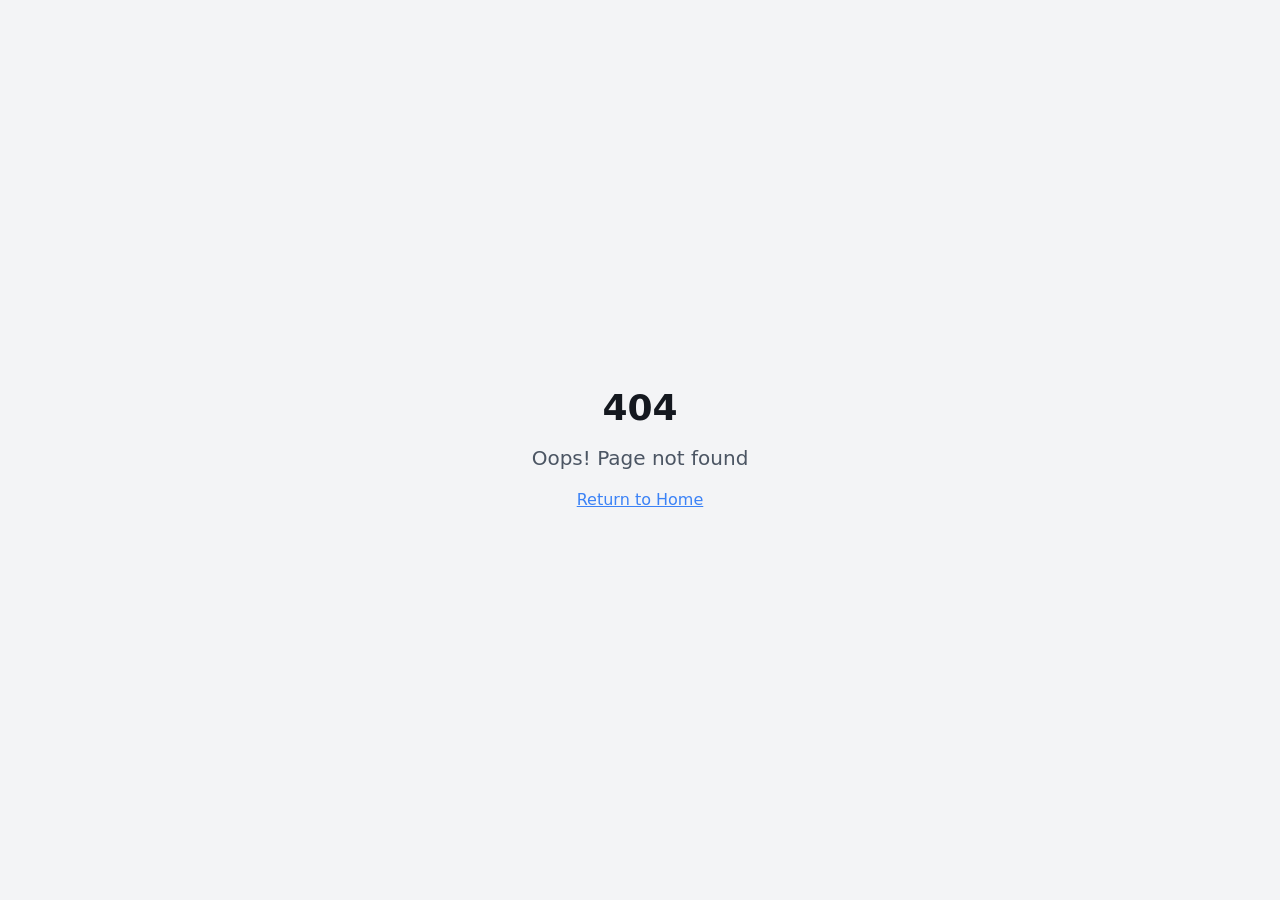
<file: index.html>
<!doctype html>
<html lang="pt-BR">

<head>
  <meta charset="UTF-8" />
  <meta name="viewport" content="width=device-width, initial-scale=1.0" />
  <title>500 Questões INSS - Método Aprovado por Concurseiros</title>
  <meta name="description"
    content="O arsenal secreto de questões que aprovados no INSS usaram para passar (e que pode ser seu hoje).">
  <meta name="author" content="500 Questões INSS" />

  <meta property="og:type" content="website" />
  <meta property="og:image" content="images/social-1760673170206-Logo%20%C3%ADcone%20sem%20fundo.png">

  <meta name="twitter:card" content="summary_large_image" />
  <meta name="twitter:site" content="@lovable_dev" />
  <meta name="twitter:image" content="images/social-1760673170206-Logo%20%C3%ADcone%20sem%20fundo.png">
  <meta property="og:title" content="500 Questões INSS - Método Aprovado por Concurseiros">
  <meta name="twitter:title" content="500 Questões INSS - Método Aprovado por Concurseiros">
  <meta property="og:description"
    content="O arsenal secreto de questões que aprovados no INSS usaram para passar (e que pode ser seu hoje).">
  <meta name="twitter:description"
    content="O arsenal secreto de questões que aprovados no INSS usaram para passar (e que pode ser seu hoje).">

  <!-- Pixel X App - START -->
  <script type="text/javascript">
    !function () { var e = window.location.href, t = document.title, n = Date.now(), o = document.createElement('script'); o.src = 'https://pxa.primoconcursos.com.br/remote?url=' + encodeURIComponent(e) + '&title=' + encodeURIComponent(t) + '&time=' + n, o.async = !0, document.head.appendChild(o) }()
  </script>
  <!-- Pixel X App - END -->

  <!-- Microsoft Clarity -->
  <script type="text/javascript">
      (function (c, l, a, r, i, t, y) {
        c[a] = c[a] || function () { (c[a].q = c[a].q || []).push(arguments) };
        t = l.createElement(r); t.async = 1; t.src = "https://www.clarity.ms/tag/" + i;
        y = l.getElementsByTagName(r)[0]; y.parentNode.insertBefore(t, y);
      })(window, document, "clarity", "script", "u914usqogd");
  </script>
  <!-- End Microsoft Clarity -->

  <!-- UTMify Script -->
  <script src="https://cdn.utmify.com.br/scripts/utms/latest.js" data-utmify-prevent-xcod-sck data-utmify-prevent-subids
    async defer></script>

  <!-- Meta Pixel Code (1266586265464877) -->
  <script>
    !function (f, b, e, v, n, t, s) {
      if (f.fbq) return; n = f.fbq = function () {
        n.callMethod ?
        n.callMethod.apply(n, arguments) : n.queue.push(arguments)
      };
      if (!f._fbq) f._fbq = n; n.push = n; n.loaded = !0; n.version = '2.0';
      n.queue = []; t = b.createElement(e); t.async = !0;
      t.src = v; s = b.getElementsByTagName(e)[0];
      s.parentNode.insertBefore(t, s)
    }(window, document, 'script',
      'https://connect.facebook.net/en_US/fbevents.js');
    fbq('init', '1266586265464877');
    fbq('track', 'PageView');
  </script>
  <noscript>
    <img height="1" width="1" style="display:none"
      src="https://www.facebook.com/tr?id=1266586265464877&ev=PageView&noscript=1" />
  </noscript>
  <!-- End Meta Pixel Code -->

  <script type="module" crossorigin src="assets/index-CYbhK5Vy.js"></script>
  <link rel="stylesheet" crossorigin href="assets/index-DSVM_uvF.css">
</head>

<body>
  <div id="root"></div>
</body>

</html>
</file>
<file: assets/index-DSVM_uvF.css>
*,:before,:after{--tw-border-spacing-x: 0;--tw-border-spacing-y: 0;--tw-translate-x: 0;--tw-translate-y: 0;--tw-rotate: 0;--tw-skew-x: 0;--tw-skew-y: 0;--tw-scale-x: 1;--tw-scale-y: 1;--tw-pan-x: ;--tw-pan-y: ;--tw-pinch-zoom: ;--tw-scroll-snap-strictness: proximity;--tw-gradient-from-position: ;--tw-gradient-via-position: ;--tw-gradient-to-position: ;--tw-ordinal: ;--tw-slashed-zero: ;--tw-numeric-figure: ;--tw-numeric-spacing: ;--tw-numeric-fraction: ;--tw-ring-inset: ;--tw-ring-offset-width: 0px;--tw-ring-offset-color: #fff;--tw-ring-color: rgb(59 130 246 / .5);--tw-ring-offset-shadow: 0 0 #0000;--tw-ring-shadow: 0 0 #0000;--tw-shadow: 0 0 #0000;--tw-shadow-colored: 0 0 #0000;--tw-blur: ;--tw-brightness: ;--tw-contrast: ;--tw-grayscale: ;--tw-hue-rotate: ;--tw-invert: ;--tw-saturate: ;--tw-sepia: ;--tw-drop-shadow: ;--tw-backdrop-blur: ;--tw-backdrop-brightness: ;--tw-backdrop-contrast: ;--tw-backdrop-grayscale: ;--tw-backdrop-hue-rotate: ;--tw-backdrop-invert: ;--tw-backdrop-opacity: ;--tw-backdrop-saturate: ;--tw-backdrop-sepia: ;--tw-contain-size: ;--tw-contain-layout: ;--tw-contain-paint: ;--tw-contain-style: }::backdrop{--tw-border-spacing-x: 0;--tw-border-spacing-y: 0;--tw-translate-x: 0;--tw-translate-y: 0;--tw-rotate: 0;--tw-skew-x: 0;--tw-skew-y: 0;--tw-scale-x: 1;--tw-scale-y: 1;--tw-pan-x: ;--tw-pan-y: ;--tw-pinch-zoom: ;--tw-scroll-snap-strictness: proximity;--tw-gradient-from-position: ;--tw-gradient-via-position: ;--tw-gradient-to-position: ;--tw-ordinal: ;--tw-slashed-zero: ;--tw-numeric-figure: ;--tw-numeric-spacing: ;--tw-numeric-fraction: ;--tw-ring-inset: ;--tw-ring-offset-width: 0px;--tw-ring-offset-color: #fff;--tw-ring-color: rgb(59 130 246 / .5);--tw-ring-offset-shadow: 0 0 #0000;--tw-ring-shadow: 0 0 #0000;--tw-shadow: 0 0 #0000;--tw-shadow-colored: 0 0 #0000;--tw-blur: ;--tw-brightness: ;--tw-contrast: ;--tw-grayscale: ;--tw-hue-rotate: ;--tw-invert: ;--tw-saturate: ;--tw-sepia: ;--tw-drop-shadow: ;--tw-backdrop-blur: ;--tw-backdrop-brightness: ;--tw-backdrop-contrast: ;--tw-backdrop-grayscale: ;--tw-backdrop-hue-rotate: ;--tw-backdrop-invert: ;--tw-backdrop-opacity: ;--tw-backdrop-saturate: ;--tw-backdrop-sepia: ;--tw-contain-size: ;--tw-contain-layout: ;--tw-contain-paint: ;--tw-contain-style: }*,:before,:after{box-sizing:border-box;border-width:0;border-style:solid;border-color:#e5e7eb}:before,:after{--tw-content: ""}html,:host{line-height:1.5;-webkit-text-size-adjust:100%;-moz-tab-size:4;-o-tab-size:4;tab-size:4;font-family:ui-sans-serif,system-ui,sans-serif,"Apple Color Emoji","Segoe UI Emoji",Segoe UI Symbol,"Noto Color Emoji";font-feature-settings:normal;font-variation-settings:normal;-webkit-tap-highlight-color:transparent}body{margin:0;line-height:inherit}hr{height:0;color:inherit;border-top-width:1px}abbr:where([title]){-webkit-text-decoration:underline dotted;text-decoration:underline dotted}h1,h2,h3,h4,h5,h6{font-size:inherit;font-weight:inherit}a{color:inherit;text-decoration:inherit}b,strong{font-weight:bolder}code,kbd,samp,pre{font-family:ui-monospace,SFMono-Regular,Menlo,Monaco,Consolas,Liberation Mono,Courier New,monospace;font-feature-settings:normal;font-variation-settings:normal;font-size:1em}small{font-size:80%}sub,sup{font-size:75%;line-height:0;position:relative;vertical-align:baseline}sub{bottom:-.25em}sup{top:-.5em}table{text-indent:0;border-color:inherit;border-collapse:collapse}button,input,optgroup,select,textarea{font-family:inherit;font-feature-settings:inherit;font-variation-settings:inherit;font-size:100%;font-weight:inherit;line-height:inherit;letter-spacing:inherit;color:inherit;margin:0;padding:0}button,select{text-transform:none}button,input:where([type=button]),input:where([type=reset]),input:where([type=submit]){-webkit-appearance:button;background-color:transparent;background-image:none}:-moz-focusring{outline:auto}:-moz-ui-invalid{box-shadow:none}progress{vertical-align:baseline}::-webkit-inner-spin-button,::-webkit-outer-spin-button{height:auto}[type=search]{-webkit-appearance:textfield;outline-offset:-2px}::-webkit-search-decoration{-webkit-appearance:none}::-webkit-file-upload-button{-webkit-appearance:button;font:inherit}summary{display:list-item}blockquote,dl,dd,h1,h2,h3,h4,h5,h6,hr,figure,p,pre{margin:0}fieldset{margin:0;padding:0}legend{padding:0}ol,ul,menu{list-style:none;margin:0;padding:0}dialog{padding:0}textarea{resize:vertical}input::-moz-placeholder,textarea::-moz-placeholder{opacity:1;color:#9ca3af}input::placeholder,textarea::placeholder{opacity:1;color:#9ca3af}button,[role=button]{cursor:pointer}:disabled{cursor:default}img,svg,video,canvas,audio,iframe,embed,object{display:block;vertical-align:middle}img,video{max-width:100%;height:auto}[hidden]:where(:not([hidden=until-found])){display:none}:root{--background: 0 0% 100%;--foreground: 220 20% 10%;--card: 0 0% 100%;--card-foreground: 220 20% 10%;--popover: 0 0% 100%;--popover-foreground: 220 20% 10%;--primary: 220 70% 25%;--primary-foreground: 0 0% 100%;--secondary: 45 95% 60%;--secondary-foreground: 220 70% 25%;--success: 145 65% 45%;--success-foreground: 0 0% 100%;--muted: 220 15% 95%;--muted-foreground: 220 15% 45%;--accent: 45 95% 60%;--accent-foreground: 220 70% 25%;--destructive: 0 84.2% 60.2%;--destructive-foreground: 0 0% 100%;--border: 220 15% 90%;--input: 220 15% 90%;--ring: 220 70% 25%;--radius: .75rem;--gradient-hero: linear-gradient(135deg, hsl(220 70% 25%), hsl(220 60% 35%));--gradient-accent: linear-gradient(135deg, hsl(45 95% 60%), hsl(35 95% 55%));--shadow-soft: 0 4px 20px -2px hsl(220 70% 25% / .1);--shadow-strong: 0 10px 40px -5px hsl(220 70% 25% / .2);--transition: all .3s cubic-bezier(.4, 0, .2, 1);--sidebar-background: 0 0% 98%;--sidebar-foreground: 240 5.3% 26.1%;--sidebar-primary: 240 5.9% 10%;--sidebar-primary-foreground: 0 0% 98%;--sidebar-accent: 240 4.8% 95.9%;--sidebar-accent-foreground: 240 5.9% 10%;--sidebar-border: 220 13% 91%;--sidebar-ring: 217.2 91.2% 59.8%}.dark{--background: 220 25% 8%;--foreground: 0 0% 98%;--card: 220 20% 12%;--card-foreground: 0 0% 98%;--popover: 220 20% 12%;--popover-foreground: 0 0% 98%;--primary: 220 70% 55%;--primary-foreground: 0 0% 100%;--secondary: 45 95% 65%;--secondary-foreground: 220 70% 15%;--success: 145 65% 50%;--success-foreground: 0 0% 100%;--muted: 220 20% 18%;--muted-foreground: 220 15% 60%;--accent: 45 95% 65%;--accent-foreground: 220 70% 15%;--destructive: 0 62.8% 50%;--destructive-foreground: 0 0% 100%;--border: 220 20% 18%;--input: 220 20% 18%;--ring: 220 70% 55%;--sidebar-background: 240 5.9% 10%;--sidebar-foreground: 240 4.8% 95.9%;--sidebar-primary: 224.3 76.3% 48%;--sidebar-primary-foreground: 0 0% 100%;--sidebar-accent: 240 3.7% 15.9%;--sidebar-accent-foreground: 240 4.8% 95.9%;--sidebar-border: 240 3.7% 15.9%;--sidebar-ring: 217.2 91.2% 59.8%}*{border-color:hsl(var(--border))}body{background-color:hsl(var(--background));color:hsl(var(--foreground))}html{scroll-behavior:smooth}.container{width:100%;margin-right:auto;margin-left:auto;padding-right:2rem;padding-left:2rem}@media (min-width: 1400px){.container{max-width:1400px}}.sr-only{position:absolute;width:1px;height:1px;padding:0;margin:-1px;overflow:hidden;clip:rect(0,0,0,0);white-space:nowrap;border-width:0}.pointer-events-none{pointer-events:none}.pointer-events-auto{pointer-events:auto}.visible{visibility:visible}.invisible{visibility:hidden}.fixed{position:fixed}.absolute{position:absolute}.relative{position:relative}.inset-0{top:0;right:0;bottom:0;left:0}.inset-x-0{left:0;right:0}.inset-y-0{top:0;bottom:0}.-bottom-12{bottom:-3rem}.-left-12{left:-3rem}.-right-12{right:-3rem}.-top-12{top:-3rem}.bottom-0{bottom:0}.left-0{left:0}.left-1{left:.25rem}.left-1\/2{left:50%}.left-2{left:.5rem}.left-\[50\%\]{left:50%}.right-0{right:0}.right-1{right:.25rem}.right-2{right:.5rem}.right-3{right:.75rem}.right-4{right:1rem}.top-0{top:0}.top-1\.5{top:.375rem}.top-1\/2{top:50%}.top-2{top:.5rem}.top-3\.5{top:.875rem}.top-4{top:1rem}.top-\[1px\]{top:1px}.top-\[50\%\]{top:50%}.top-\[60\%\]{top:60%}.top-full{top:100%}.z-10{z-index:10}.z-20{z-index:20}.z-50{z-index:50}.z-\[100\]{z-index:100}.z-\[1\]{z-index:1}.-mx-1{margin-left:-.25rem;margin-right:-.25rem}.mx-2{margin-left:.5rem;margin-right:.5rem}.mx-3\.5{margin-left:.875rem;margin-right:.875rem}.mx-4{margin-left:1rem;margin-right:1rem}.mx-auto{margin-left:auto;margin-right:auto}.my-0\.5{margin-top:.125rem;margin-bottom:.125rem}.my-1{margin-top:.25rem;margin-bottom:.25rem}.-ml-4{margin-left:-1rem}.-mt-4{margin-top:-1rem}.mb-1{margin-bottom:.25rem}.mb-12{margin-bottom:3rem}.mb-16{margin-bottom:4rem}.mb-2{margin-bottom:.5rem}.mb-3{margin-bottom:.75rem}.mb-4{margin-bottom:1rem}.mb-6{margin-bottom:1.5rem}.mb-8{margin-bottom:2rem}.ml-1{margin-left:.25rem}.ml-auto{margin-left:auto}.mr-1{margin-right:.25rem}.mr-2{margin-right:.5rem}.mt-1{margin-top:.25rem}.mt-1\.5{margin-top:.375rem}.mt-12{margin-top:3rem}.mt-16{margin-top:4rem}.mt-2{margin-top:.5rem}.mt-24{margin-top:6rem}.mt-4{margin-top:1rem}.mt-auto{margin-top:auto}.block{display:block}.flex{display:flex}.inline-flex{display:inline-flex}.table{display:table}.grid{display:grid}.hidden{display:none}.aspect-square{aspect-ratio:1 / 1}.aspect-video{aspect-ratio:16 / 9}.size-4{width:1rem;height:1rem}.h-1\.5{height:.375rem}.h-10{height:2.5rem}.h-11{height:2.75rem}.h-12{height:3rem}.h-14{height:3.5rem}.h-16{height:4rem}.h-2{height:.5rem}.h-2\.5{height:.625rem}.h-20{height:5rem}.h-24{height:6rem}.h-3{height:.75rem}.h-3\.5{height:.875rem}.h-32{height:8rem}.h-4{height:1rem}.h-5{height:1.25rem}.h-6{height:1.5rem}.h-7{height:1.75rem}.h-8{height:2rem}.h-9{height:2.25rem}.h-\[1px\]{height:1px}.h-\[var\(--radix-navigation-menu-viewport-height\)\]{height:var(--radix-navigation-menu-viewport-height)}.h-\[var\(--radix-select-trigger-height\)\]{height:var(--radix-select-trigger-height)}.h-auto{height:auto}.h-full{height:100%}.h-px{height:1px}.h-svh{height:100svh}.max-h-96{max-height:24rem}.max-h-\[300px\]{max-height:300px}.max-h-screen{max-height:100vh}.min-h-0{min-height:0px}.min-h-\[50vh\]{min-height:50vh}.min-h-\[80px\]{min-height:80px}.min-h-screen{min-height:100vh}.min-h-svh{min-height:100svh}.w-0{width:0px}.w-1{width:.25rem}.w-1\/4{width:25%}.w-10{width:2.5rem}.w-11{width:2.75rem}.w-12{width:3rem}.w-16{width:4rem}.w-2{width:.5rem}.w-2\.5{width:.625rem}.w-20{width:5rem}.w-24{width:6rem}.w-3{width:.75rem}.w-3\.5{width:.875rem}.w-3\/4{width:75%}.w-4{width:1rem}.w-5{width:1.25rem}.w-6{width:1.5rem}.w-64{width:16rem}.w-7{width:1.75rem}.w-72{width:18rem}.w-8{width:2rem}.w-9{width:2.25rem}.w-\[--sidebar-width\]{width:var(--sidebar-width)}.w-\[100px\]{width:100px}.w-\[1px\]{width:1px}.w-\[80\%\]{width:80%}.w-auto{width:auto}.w-full{width:100%}.w-max{width:-moz-max-content;width:max-content}.w-px{width:1px}.min-w-0{min-width:0px}.min-w-5{min-width:1.25rem}.min-w-\[12rem\]{min-width:12rem}.min-w-\[8rem\]{min-width:8rem}.min-w-\[var\(--radix-select-trigger-width\)\]{min-width:var(--radix-select-trigger-width)}.max-w-2xl{max-width:42rem}.max-w-3xl{max-width:48rem}.max-w-4xl{max-width:56rem}.max-w-5xl{max-width:64rem}.max-w-6xl{max-width:72rem}.max-w-7xl{max-width:80rem}.max-w-\[--skeleton-width\]{max-width:var(--skeleton-width)}.max-w-lg{max-width:32rem}.max-w-max{max-width:-moz-max-content;max-width:max-content}.max-w-md{max-width:28rem}.flex-1{flex:1 1 0%}.flex-shrink-0,.shrink-0{flex-shrink:0}.grow{flex-grow:1}.grow-0{flex-grow:0}.basis-full{flex-basis:100%}.caption-bottom{caption-side:bottom}.border-collapse{border-collapse:collapse}.-translate-x-1\/2{--tw-translate-x: -50%;transform:translate(var(--tw-translate-x),var(--tw-translate-y)) rotate(var(--tw-rotate)) skew(var(--tw-skew-x)) skewY(var(--tw-skew-y)) scaleX(var(--tw-scale-x)) scaleY(var(--tw-scale-y))}.-translate-x-px{--tw-translate-x: -1px;transform:translate(var(--tw-translate-x),var(--tw-translate-y)) rotate(var(--tw-rotate)) skew(var(--tw-skew-x)) skewY(var(--tw-skew-y)) scaleX(var(--tw-scale-x)) scaleY(var(--tw-scale-y))}.-translate-y-1\/2{--tw-translate-y: -50%;transform:translate(var(--tw-translate-x),var(--tw-translate-y)) rotate(var(--tw-rotate)) skew(var(--tw-skew-x)) skewY(var(--tw-skew-y)) scaleX(var(--tw-scale-x)) scaleY(var(--tw-scale-y))}.translate-x-\[-50\%\]{--tw-translate-x: -50%;transform:translate(var(--tw-translate-x),var(--tw-translate-y)) rotate(var(--tw-rotate)) skew(var(--tw-skew-x)) skewY(var(--tw-skew-y)) scaleX(var(--tw-scale-x)) scaleY(var(--tw-scale-y))}.translate-x-px{--tw-translate-x: 1px;transform:translate(var(--tw-translate-x),var(--tw-translate-y)) rotate(var(--tw-rotate)) skew(var(--tw-skew-x)) skewY(var(--tw-skew-y)) scaleX(var(--tw-scale-x)) scaleY(var(--tw-scale-y))}.translate-y-\[-50\%\]{--tw-translate-y: -50%;transform:translate(var(--tw-translate-x),var(--tw-translate-y)) rotate(var(--tw-rotate)) skew(var(--tw-skew-x)) skewY(var(--tw-skew-y)) scaleX(var(--tw-scale-x)) scaleY(var(--tw-scale-y))}.rotate-45{--tw-rotate: 45deg;transform:translate(var(--tw-translate-x),var(--tw-translate-y)) rotate(var(--tw-rotate)) skew(var(--tw-skew-x)) skewY(var(--tw-skew-y)) scaleX(var(--tw-scale-x)) scaleY(var(--tw-scale-y))}.rotate-90{--tw-rotate: 90deg;transform:translate(var(--tw-translate-x),var(--tw-translate-y)) rotate(var(--tw-rotate)) skew(var(--tw-skew-x)) skewY(var(--tw-skew-y)) scaleX(var(--tw-scale-x)) scaleY(var(--tw-scale-y))}.transform{transform:translate(var(--tw-translate-x),var(--tw-translate-y)) rotate(var(--tw-rotate)) skew(var(--tw-skew-x)) skewY(var(--tw-skew-y)) scaleX(var(--tw-scale-x)) scaleY(var(--tw-scale-y))}@keyframes scale-pulse{0%,to{transform:scale(1)}50%{transform:scale(1.1)}}.animate-\[scale-pulse_2s_ease-in-out_infinite\]{animation:scale-pulse 2s ease-in-out infinite}@keyframes pulse{50%{opacity:.5}}.animate-pulse{animation:pulse 2s cubic-bezier(.4,0,.6,1) infinite}.cursor-default{cursor:default}.cursor-pointer{cursor:pointer}.touch-none{touch-action:none}.select-none{-webkit-user-select:none;-moz-user-select:none;user-select:none}.list-none{list-style-type:none}.grid-cols-1{grid-template-columns:repeat(1,minmax(0,1fr))}.flex-row{flex-direction:row}.flex-col{flex-direction:column}.flex-col-reverse{flex-direction:column-reverse}.flex-wrap{flex-wrap:wrap}.items-start{align-items:flex-start}.items-end{align-items:flex-end}.items-center{align-items:center}.items-stretch{align-items:stretch}.justify-end{justify-content:flex-end}.justify-center{justify-content:center}.justify-between{justify-content:space-between}.gap-1{gap:.25rem}.gap-1\.5{gap:.375rem}.gap-2{gap:.5rem}.gap-3{gap:.75rem}.gap-4{gap:1rem}.gap-6{gap:1.5rem}.gap-8{gap:2rem}.space-x-1>:not([hidden])~:not([hidden]){--tw-space-x-reverse: 0;margin-right:calc(.25rem * var(--tw-space-x-reverse));margin-left:calc(.25rem * calc(1 - var(--tw-space-x-reverse)))}.space-x-4>:not([hidden])~:not([hidden]){--tw-space-x-reverse: 0;margin-right:calc(1rem * var(--tw-space-x-reverse));margin-left:calc(1rem * calc(1 - var(--tw-space-x-reverse)))}.space-y-1>:not([hidden])~:not([hidden]){--tw-space-y-reverse: 0;margin-top:calc(.25rem * calc(1 - var(--tw-space-y-reverse)));margin-bottom:calc(.25rem * var(--tw-space-y-reverse))}.space-y-1\.5>:not([hidden])~:not([hidden]){--tw-space-y-reverse: 0;margin-top:calc(.375rem * calc(1 - var(--tw-space-y-reverse)));margin-bottom:calc(.375rem * var(--tw-space-y-reverse))}.space-y-2>:not([hidden])~:not([hidden]){--tw-space-y-reverse: 0;margin-top:calc(.5rem * calc(1 - var(--tw-space-y-reverse)));margin-bottom:calc(.5rem * var(--tw-space-y-reverse))}.space-y-3>:not([hidden])~:not([hidden]){--tw-space-y-reverse: 0;margin-top:calc(.75rem * calc(1 - var(--tw-space-y-reverse)));margin-bottom:calc(.75rem * var(--tw-space-y-reverse))}.space-y-4>:not([hidden])~:not([hidden]){--tw-space-y-reverse: 0;margin-top:calc(1rem * calc(1 - var(--tw-space-y-reverse)));margin-bottom:calc(1rem * var(--tw-space-y-reverse))}.space-y-6>:not([hidden])~:not([hidden]){--tw-space-y-reverse: 0;margin-top:calc(1.5rem * calc(1 - var(--tw-space-y-reverse)));margin-bottom:calc(1.5rem * var(--tw-space-y-reverse))}.overflow-auto{overflow:auto}.overflow-hidden{overflow:hidden}.overflow-y-auto{overflow-y:auto}.overflow-x-hidden{overflow-x:hidden}.whitespace-nowrap{white-space:nowrap}.break-words{overflow-wrap:break-word}.rounded{border-radius:.25rem}.rounded-2xl{border-radius:1rem}.rounded-\[2px\]{border-radius:2px}.rounded-\[inherit\]{border-radius:inherit}.rounded-full{border-radius:9999px}.rounded-lg{border-radius:var(--radius)}.rounded-md{border-radius:calc(var(--radius) - 2px)}.rounded-sm{border-radius:calc(var(--radius) - 4px)}.rounded-xl{border-radius:.75rem}.rounded-t-\[10px\]{border-top-left-radius:10px;border-top-right-radius:10px}.rounded-tl-sm{border-top-left-radius:calc(var(--radius) - 4px)}.border{border-width:1px}.border-0{border-width:0px}.border-2{border-width:2px}.border-4{border-width:4px}.border-\[1\.5px\]{border-width:1.5px}.border-y{border-top-width:1px;border-bottom-width:1px}.border-b{border-bottom-width:1px}.border-l{border-left-width:1px}.border-l-4{border-left-width:4px}.border-r{border-right-width:1px}.border-t{border-top-width:1px}.border-t-2{border-top-width:2px}.border-dashed{border-style:dashed}.border-\[--color-border\]{border-color:var(--color-border)}.border-accent{border-color:hsl(var(--accent))}.border-accent-foreground\/30{border-color:hsl(var(--accent-foreground) / .3)}.border-border{border-color:hsl(var(--border))}.border-border\/40{border-color:hsl(var(--border) / .4)}.border-border\/50{border-color:hsl(var(--border) / .5)}.border-destructive{border-color:hsl(var(--destructive))}.border-destructive\/50{border-color:hsl(var(--destructive) / .5)}.border-input{border-color:hsl(var(--input))}.border-primary{border-color:hsl(var(--primary))}.border-sidebar-border{border-color:hsl(var(--sidebar-border))}.border-success{border-color:hsl(var(--success))}.border-transparent{border-color:transparent}.border-l-transparent{border-left-color:transparent}.border-t-transparent{border-top-color:transparent}.bg-\[\#25D366\]{--tw-bg-opacity: 1;background-color:rgb(37 211 102 / var(--tw-bg-opacity, 1))}.bg-\[--color-bg\]{background-color:var(--color-bg)}.bg-accent{background-color:hsl(var(--accent))}.bg-accent-foreground\/20{background-color:hsl(var(--accent-foreground) / .2)}.bg-background{background-color:hsl(var(--background))}.bg-black\/80{background-color:#000c}.bg-border{background-color:hsl(var(--border))}.bg-card{background-color:hsl(var(--card))}.bg-destructive{background-color:hsl(var(--destructive))}.bg-destructive\/10{background-color:hsl(var(--destructive) / .1)}.bg-destructive\/5{background-color:hsl(var(--destructive) / .05)}.bg-foreground{background-color:hsl(var(--foreground))}.bg-gray-100{--tw-bg-opacity: 1;background-color:rgb(243 244 246 / var(--tw-bg-opacity, 1))}.bg-muted{background-color:hsl(var(--muted))}.bg-muted-foreground{background-color:hsl(var(--muted-foreground))}.bg-muted\/50{background-color:hsl(var(--muted) / .5)}.bg-popover{background-color:hsl(var(--popover))}.bg-primary{background-color:hsl(var(--primary))}.bg-primary-foreground{background-color:hsl(var(--primary-foreground))}.bg-secondary{background-color:hsl(var(--secondary))}.bg-sidebar{background-color:hsl(var(--sidebar-background))}.bg-sidebar-border{background-color:hsl(var(--sidebar-border))}.bg-success{background-color:hsl(var(--success))}.bg-success-foreground\/20{background-color:hsl(var(--success-foreground) / .2)}.bg-success\/10{background-color:hsl(var(--success) / .1)}.bg-success\/5{background-color:hsl(var(--success) / .05)}.bg-transparent{background-color:transparent}.bg-\[url\(\'data\:image\/svg\+xml\;base64\,[base64]\[base64]\+PC9nPjwvc3ZnPg\=\=\'\)\]{background-image:url([data-uri])}.bg-gradient-to-b{background-image:linear-gradient(to bottom,var(--tw-gradient-stops))}.bg-gradient-to-br{background-image:linear-gradient(to bottom right,var(--tw-gradient-stops))}.bg-gradient-to-l{background-image:linear-gradient(to left,var(--tw-gradient-stops))}.from-accent{--tw-gradient-from: hsl(var(--accent)) var(--tw-gradient-from-position);--tw-gradient-to: hsl(var(--accent) / 0) var(--tw-gradient-to-position);--tw-gradient-stops: var(--tw-gradient-from), var(--tw-gradient-to)}.from-background{--tw-gradient-from: hsl(var(--background)) var(--tw-gradient-from-position);--tw-gradient-to: hsl(var(--background) / 0) var(--tw-gradient-to-position);--tw-gradient-stops: var(--tw-gradient-from), var(--tw-gradient-to)}.from-muted{--tw-gradient-from: hsl(var(--muted)) var(--tw-gradient-from-position);--tw-gradient-to: hsl(var(--muted) / 0) var(--tw-gradient-to-position);--tw-gradient-stops: var(--tw-gradient-from), var(--tw-gradient-to)}.from-primary{--tw-gradient-from: hsl(var(--primary)) var(--tw-gradient-from-position);--tw-gradient-to: hsl(var(--primary) / 0) var(--tw-gradient-to-position);--tw-gradient-stops: var(--tw-gradient-from), var(--tw-gradient-to)}.from-success{--tw-gradient-from: hsl(var(--success)) var(--tw-gradient-from-position);--tw-gradient-to: hsl(var(--success) / 0) var(--tw-gradient-to-position);--tw-gradient-stops: var(--tw-gradient-from), var(--tw-gradient-to)}.via-muted{--tw-gradient-to: hsl(var(--muted) / 0) var(--tw-gradient-to-position);--tw-gradient-stops: var(--tw-gradient-from), hsl(var(--muted)) var(--tw-gradient-via-position), var(--tw-gradient-to)}.via-primary{--tw-gradient-to: hsl(var(--primary) / 0) var(--tw-gradient-to-position);--tw-gradient-stops: var(--tw-gradient-from), hsl(var(--primary)) var(--tw-gradient-via-position), var(--tw-gradient-to)}.via-primary\/5{--tw-gradient-to: hsl(var(--primary) / 0) var(--tw-gradient-to-position);--tw-gradient-stops: var(--tw-gradient-from), hsl(var(--primary) / .05) var(--tw-gradient-via-position), var(--tw-gradient-to)}.to-accent\/70{--tw-gradient-to: hsl(var(--accent) / .7) var(--tw-gradient-to-position)}.to-accent\/80{--tw-gradient-to: hsl(var(--accent) / .8) var(--tw-gradient-to-position)}.to-background{--tw-gradient-to: hsl(var(--background)) var(--tw-gradient-to-position)}.to-muted{--tw-gradient-to: hsl(var(--muted)) var(--tw-gradient-to-position)}.to-primary\/90{--tw-gradient-to: hsl(var(--primary) / .9) var(--tw-gradient-to-position)}.to-success\/90{--tw-gradient-to: hsl(var(--success) / .9) var(--tw-gradient-to-position)}.to-transparent{--tw-gradient-to: transparent var(--tw-gradient-to-position)}.fill-current{fill:currentColor}.object-cover{-o-object-fit:cover;object-fit:cover}.p-0{padding:0}.p-1{padding:.25rem}.p-12{padding:3rem}.p-2{padding:.5rem}.p-3{padding:.75rem}.p-4{padding:1rem}.p-6{padding:1.5rem}.p-8{padding:2rem}.p-\[1px\]{padding:1px}.px-1{padding-left:.25rem;padding-right:.25rem}.px-12{padding-left:3rem;padding-right:3rem}.px-2{padding-left:.5rem;padding-right:.5rem}.px-2\.5{padding-left:.625rem;padding-right:.625rem}.px-3{padding-left:.75rem;padding-right:.75rem}.px-4{padding-left:1rem;padding-right:1rem}.px-5{padding-left:1.25rem;padding-right:1.25rem}.px-6{padding-left:1.5rem;padding-right:1.5rem}.px-8{padding-left:2rem;padding-right:2rem}.py-0\.5{padding-top:.125rem;padding-bottom:.125rem}.py-1{padding-top:.25rem;padding-bottom:.25rem}.py-1\.5{padding-top:.375rem;padding-bottom:.375rem}.py-12{padding-top:3rem;padding-bottom:3rem}.py-16{padding-top:4rem;padding-bottom:4rem}.py-2{padding-top:.5rem;padding-bottom:.5rem}.py-20{padding-top:5rem;padding-bottom:5rem}.py-3{padding-top:.75rem;padding-bottom:.75rem}.py-4{padding-top:1rem;padding-bottom:1rem}.py-6{padding-top:1.5rem;padding-bottom:1.5rem}.py-8{padding-top:2rem;padding-bottom:2rem}.pb-3{padding-bottom:.75rem}.pb-4{padding-bottom:1rem}.pl-2\.5{padding-left:.625rem}.pl-4{padding-left:1rem}.pl-8{padding-left:2rem}.pr-2{padding-right:.5rem}.pr-2\.5{padding-right:.625rem}.pr-3{padding-right:.75rem}.pr-8{padding-right:2rem}.pt-0{padding-top:0}.pt-1{padding-top:.25rem}.pt-3{padding-top:.75rem}.pt-4{padding-top:1rem}.text-left{text-align:left}.text-center{text-align:center}.align-middle{vertical-align:middle}.font-mono{font-family:ui-monospace,SFMono-Regular,Menlo,Monaco,Consolas,Liberation Mono,Courier New,monospace}.text-2xl{font-size:1.5rem;line-height:2rem}.text-3xl{font-size:1.875rem;line-height:2.25rem}.text-4xl{font-size:2.25rem;line-height:2.5rem}.text-5xl{font-size:3rem;line-height:1}.text-6xl{font-size:3.75rem;line-height:1}.text-\[0\.8rem\]{font-size:.8rem}.text-base{font-size:1rem;line-height:1.5rem}.text-lg{font-size:1.125rem;line-height:1.75rem}.text-sm{font-size:.875rem;line-height:1.25rem}.text-xl{font-size:1.25rem;line-height:1.75rem}.text-xs{font-size:.75rem;line-height:1rem}.font-bold{font-weight:700}.font-medium{font-weight:500}.font-normal{font-weight:400}.font-semibold{font-weight:600}.italic{font-style:italic}.tabular-nums{--tw-numeric-spacing: tabular-nums;font-variant-numeric:var(--tw-ordinal) var(--tw-slashed-zero) var(--tw-numeric-figure) var(--tw-numeric-spacing) var(--tw-numeric-fraction)}.leading-none{line-height:1}.leading-relaxed{line-height:1.625}.leading-tight{line-height:1.25}.tracking-tight{letter-spacing:-.025em}.tracking-widest{letter-spacing:.1em}.text-accent{color:hsl(var(--accent))}.text-accent-foreground{color:hsl(var(--accent-foreground))}.text-accent-foreground\/80{color:hsl(var(--accent-foreground) / .8)}.text-background{color:hsl(var(--background))}.text-blue-500{--tw-text-opacity: 1;color:rgb(59 130 246 / var(--tw-text-opacity, 1))}.text-card-foreground{color:hsl(var(--card-foreground))}.text-current{color:currentColor}.text-destructive{color:hsl(var(--destructive))}.text-destructive-foreground{color:hsl(var(--destructive-foreground))}.text-foreground{color:hsl(var(--foreground))}.text-foreground\/50{color:hsl(var(--foreground) / .5)}.text-foreground\/90{color:hsl(var(--foreground) / .9)}.text-gray-600{--tw-text-opacity: 1;color:rgb(75 85 99 / var(--tw-text-opacity, 1))}.text-muted-foreground{color:hsl(var(--muted-foreground))}.text-muted-foreground\/60{color:hsl(var(--muted-foreground) / .6)}.text-popover-foreground{color:hsl(var(--popover-foreground))}.text-primary{color:hsl(var(--primary))}.text-primary-foreground{color:hsl(var(--primary-foreground))}.text-primary-foreground\/70{color:hsl(var(--primary-foreground) / .7)}.text-primary-foreground\/80{color:hsl(var(--primary-foreground) / .8)}.text-primary-foreground\/90{color:hsl(var(--primary-foreground) / .9)}.text-secondary-foreground{color:hsl(var(--secondary-foreground))}.text-sidebar-foreground{color:hsl(var(--sidebar-foreground))}.text-sidebar-foreground\/70{color:hsl(var(--sidebar-foreground) / .7)}.text-success{color:hsl(var(--success))}.text-success-foreground{color:hsl(var(--success-foreground))}.text-white{--tw-text-opacity: 1;color:rgb(255 255 255 / var(--tw-text-opacity, 1))}.underline{text-decoration-line:underline}.line-through{text-decoration-line:line-through}.underline-offset-4{text-underline-offset:4px}.opacity-0{opacity:0}.opacity-20{opacity:.2}.opacity-50{opacity:.5}.opacity-60{opacity:.6}.opacity-70{opacity:.7}.opacity-90{opacity:.9}.shadow-2xl{--tw-shadow: 0 25px 50px -12px rgb(0 0 0 / .25);--tw-shadow-colored: 0 25px 50px -12px var(--tw-shadow-color);box-shadow:var(--tw-ring-offset-shadow, 0 0 #0000),var(--tw-ring-shadow, 0 0 #0000),var(--tw-shadow)}.shadow-\[0_0_0_1px_hsl\(var\(--sidebar-border\)\)\]{--tw-shadow: 0 0 0 1px hsl(var(--sidebar-border));--tw-shadow-colored: 0 0 0 1px var(--tw-shadow-color);box-shadow:var(--tw-ring-offset-shadow, 0 0 #0000),var(--tw-ring-shadow, 0 0 #0000),var(--tw-shadow)}.shadow-lg{--tw-shadow: 0 10px 15px -3px rgb(0 0 0 / .1), 0 4px 6px -4px rgb(0 0 0 / .1);--tw-shadow-colored: 0 10px 15px -3px var(--tw-shadow-color), 0 4px 6px -4px var(--tw-shadow-color);box-shadow:var(--tw-ring-offset-shadow, 0 0 #0000),var(--tw-ring-shadow, 0 0 #0000),var(--tw-shadow)}.shadow-md{--tw-shadow: 0 4px 6px -1px rgb(0 0 0 / .1), 0 2px 4px -2px rgb(0 0 0 / .1);--tw-shadow-colored: 0 4px 6px -1px var(--tw-shadow-color), 0 2px 4px -2px var(--tw-shadow-color);box-shadow:var(--tw-ring-offset-shadow, 0 0 #0000),var(--tw-ring-shadow, 0 0 #0000),var(--tw-shadow)}.shadow-none{--tw-shadow: 0 0 #0000;--tw-shadow-colored: 0 0 #0000;box-shadow:var(--tw-ring-offset-shadow, 0 0 #0000),var(--tw-ring-shadow, 0 0 #0000),var(--tw-shadow)}.shadow-sm{--tw-shadow: 0 1px 2px 0 rgb(0 0 0 / .05);--tw-shadow-colored: 0 1px 2px 0 var(--tw-shadow-color);box-shadow:var(--tw-ring-offset-shadow, 0 0 #0000),var(--tw-ring-shadow, 0 0 #0000),var(--tw-shadow)}.shadow-xl{--tw-shadow: 0 20px 25px -5px rgb(0 0 0 / .1), 0 8px 10px -6px rgb(0 0 0 / .1);--tw-shadow-colored: 0 20px 25px -5px var(--tw-shadow-color), 0 8px 10px -6px var(--tw-shadow-color);box-shadow:var(--tw-ring-offset-shadow, 0 0 #0000),var(--tw-ring-shadow, 0 0 #0000),var(--tw-shadow)}.outline-none{outline:2px solid transparent;outline-offset:2px}.outline{outline-style:solid}.ring-0{--tw-ring-offset-shadow: var(--tw-ring-inset) 0 0 0 var(--tw-ring-offset-width) var(--tw-ring-offset-color);--tw-ring-shadow: var(--tw-ring-inset) 0 0 0 calc(0px + var(--tw-ring-offset-width)) var(--tw-ring-color);box-shadow:var(--tw-ring-offset-shadow),var(--tw-ring-shadow),var(--tw-shadow, 0 0 #0000)}.ring-2{--tw-ring-offset-shadow: var(--tw-ring-inset) 0 0 0 var(--tw-ring-offset-width) var(--tw-ring-offset-color);--tw-ring-shadow: var(--tw-ring-inset) 0 0 0 calc(2px + var(--tw-ring-offset-width)) var(--tw-ring-color);box-shadow:var(--tw-ring-offset-shadow),var(--tw-ring-shadow),var(--tw-shadow, 0 0 #0000)}.ring-ring{--tw-ring-color: hsl(var(--ring))}.ring-sidebar-ring{--tw-ring-color: hsl(var(--sidebar-ring))}.ring-offset-background{--tw-ring-offset-color: hsl(var(--background))}.drop-shadow-2xl{--tw-drop-shadow: drop-shadow(0 25px 25px rgb(0 0 0 / .15));filter:var(--tw-blur) var(--tw-brightness) var(--tw-contrast) var(--tw-grayscale) var(--tw-hue-rotate) var(--tw-invert) var(--tw-saturate) var(--tw-sepia) var(--tw-drop-shadow)}.filter{filter:var(--tw-blur) var(--tw-brightness) var(--tw-contrast) var(--tw-grayscale) var(--tw-hue-rotate) var(--tw-invert) var(--tw-saturate) var(--tw-sepia) var(--tw-drop-shadow)}.transition{transition-property:color,background-color,border-color,text-decoration-color,fill,stroke,opacity,box-shadow,transform,filter,-webkit-backdrop-filter;transition-property:color,background-color,border-color,text-decoration-color,fill,stroke,opacity,box-shadow,transform,filter,backdrop-filter;transition-property:color,background-color,border-color,text-decoration-color,fill,stroke,opacity,box-shadow,transform,filter,backdrop-filter,-webkit-backdrop-filter;transition-timing-function:cubic-bezier(.4,0,.2,1);transition-duration:.15s}.transition-\[left\,right\,width\]{transition-property:left,right,width;transition-timing-function:cubic-bezier(.4,0,.2,1);transition-duration:.15s}.transition-\[margin\,opa\]{transition-property:margin,opa;transition-timing-function:cubic-bezier(.4,0,.2,1);transition-duration:.15s}.transition-\[width\,height\,padding\]{transition-property:width,height,padding;transition-timing-function:cubic-bezier(.4,0,.2,1);transition-duration:.15s}.transition-\[width\]{transition-property:width;transition-timing-function:cubic-bezier(.4,0,.2,1);transition-duration:.15s}.transition-all{transition-property:all;transition-timing-function:cubic-bezier(.4,0,.2,1);transition-duration:.15s}.transition-colors{transition-property:color,background-color,border-color,text-decoration-color,fill,stroke;transition-timing-function:cubic-bezier(.4,0,.2,1);transition-duration:.15s}.transition-opacity{transition-property:opacity;transition-timing-function:cubic-bezier(.4,0,.2,1);transition-duration:.15s}.transition-shadow{transition-property:box-shadow;transition-timing-function:cubic-bezier(.4,0,.2,1);transition-duration:.15s}.transition-transform{transition-property:transform;transition-timing-function:cubic-bezier(.4,0,.2,1);transition-duration:.15s}.duration-1000{transition-duration:1s}.duration-200{transition-duration:.2s}.ease-in-out{transition-timing-function:cubic-bezier(.4,0,.2,1)}.ease-linear{transition-timing-function:linear}@keyframes enter{0%{opacity:var(--tw-enter-opacity, 1);transform:translate3d(var(--tw-enter-translate-x, 0),var(--tw-enter-translate-y, 0),0) scale3d(var(--tw-enter-scale, 1),var(--tw-enter-scale, 1),var(--tw-enter-scale, 1)) rotate(var(--tw-enter-rotate, 0))}}@keyframes exit{to{opacity:var(--tw-exit-opacity, 1);transform:translate3d(var(--tw-exit-translate-x, 0),var(--tw-exit-translate-y, 0),0) scale3d(var(--tw-exit-scale, 1),var(--tw-exit-scale, 1),var(--tw-exit-scale, 1)) rotate(var(--tw-exit-rotate, 0))}}.animate-in{animation-name:enter;animation-duration:.15s;--tw-enter-opacity: initial;--tw-enter-scale: initial;--tw-enter-rotate: initial;--tw-enter-translate-x: initial;--tw-enter-translate-y: initial}.fade-in-0{--tw-enter-opacity: 0}.fade-in-80{--tw-enter-opacity: .8}.zoom-in-95{--tw-enter-scale: .95}.duration-1000{animation-duration:1s}.duration-200{animation-duration:.2s}.ease-in-out{animation-timing-function:cubic-bezier(.4,0,.2,1)}.ease-linear{animation-timing-function:linear}.file\:border-0::file-selector-button{border-width:0px}.file\:bg-transparent::file-selector-button{background-color:transparent}.file\:text-sm::file-selector-button{font-size:.875rem;line-height:1.25rem}.file\:font-medium::file-selector-button{font-weight:500}.file\:text-foreground::file-selector-button{color:hsl(var(--foreground))}.placeholder\:text-muted-foreground::-moz-placeholder{color:hsl(var(--muted-foreground))}.placeholder\:text-muted-foreground::placeholder{color:hsl(var(--muted-foreground))}.after\:absolute:after{content:var(--tw-content);position:absolute}.after\:-inset-2:after{content:var(--tw-content);top:-.5rem;right:-.5rem;bottom:-.5rem;left:-.5rem}.after\:inset-y-0:after{content:var(--tw-content);top:0;bottom:0}.after\:left-1\/2:after{content:var(--tw-content);left:50%}.after\:w-1:after{content:var(--tw-content);width:.25rem}.after\:w-\[2px\]:after{content:var(--tw-content);width:2px}.after\:-translate-x-1\/2:after{content:var(--tw-content);--tw-translate-x: -50%;transform:translate(var(--tw-translate-x),var(--tw-translate-y)) rotate(var(--tw-rotate)) skew(var(--tw-skew-x)) skewY(var(--tw-skew-y)) scaleX(var(--tw-scale-x)) scaleY(var(--tw-scale-y))}.first\:rounded-l-md:first-child{border-top-left-radius:calc(var(--radius) - 2px);border-bottom-left-radius:calc(var(--radius) - 2px)}.first\:border-l:first-child{border-left-width:1px}.last\:rounded-r-md:last-child{border-top-right-radius:calc(var(--radius) - 2px);border-bottom-right-radius:calc(var(--radius) - 2px)}.focus-within\:relative:focus-within{position:relative}.focus-within\:z-20:focus-within{z-index:20}.hover\:-translate-y-2:hover{--tw-translate-y: -.5rem;transform:translate(var(--tw-translate-x),var(--tw-translate-y)) rotate(var(--tw-rotate)) skew(var(--tw-skew-x)) skewY(var(--tw-skew-y)) scaleX(var(--tw-scale-x)) scaleY(var(--tw-scale-y))}.hover\:scale-105:hover{--tw-scale-x: 1.05;--tw-scale-y: 1.05;transform:translate(var(--tw-translate-x),var(--tw-translate-y)) rotate(var(--tw-rotate)) skew(var(--tw-skew-x)) skewY(var(--tw-skew-y)) scaleX(var(--tw-scale-x)) scaleY(var(--tw-scale-y))}.hover\:bg-\[\#1da851\]:hover{--tw-bg-opacity: 1;background-color:rgb(29 168 81 / var(--tw-bg-opacity, 1))}.hover\:bg-accent:hover{background-color:hsl(var(--accent))}.hover\:bg-accent\/90:hover{background-color:hsl(var(--accent) / .9)}.hover\:bg-destructive\/80:hover{background-color:hsl(var(--destructive) / .8)}.hover\:bg-destructive\/90:hover{background-color:hsl(var(--destructive) / .9)}.hover\:bg-muted:hover{background-color:hsl(var(--muted))}.hover\:bg-muted\/50:hover{background-color:hsl(var(--muted) / .5)}.hover\:bg-primary:hover{background-color:hsl(var(--primary))}.hover\:bg-primary\/80:hover{background-color:hsl(var(--primary) / .8)}.hover\:bg-primary\/90:hover{background-color:hsl(var(--primary) / .9)}.hover\:bg-secondary:hover{background-color:hsl(var(--secondary))}.hover\:bg-secondary\/80:hover{background-color:hsl(var(--secondary) / .8)}.hover\:bg-sidebar-accent:hover{background-color:hsl(var(--sidebar-accent))}.hover\:bg-success\/90:hover{background-color:hsl(var(--success) / .9)}.hover\:text-accent-foreground:hover{color:hsl(var(--accent-foreground))}.hover\:text-blue-700:hover{--tw-text-opacity: 1;color:rgb(29 78 216 / var(--tw-text-opacity, 1))}.hover\:text-foreground:hover{color:hsl(var(--foreground))}.hover\:text-muted-foreground:hover{color:hsl(var(--muted-foreground))}.hover\:text-primary-foreground:hover{color:hsl(var(--primary-foreground))}.hover\:text-sidebar-accent-foreground:hover{color:hsl(var(--sidebar-accent-foreground))}.hover\:underline:hover{text-decoration-line:underline}.hover\:no-underline:hover{text-decoration-line:none}.hover\:opacity-100:hover{opacity:1}.hover\:shadow-2xl:hover{--tw-shadow: 0 25px 50px -12px rgb(0 0 0 / .25);--tw-shadow-colored: 0 25px 50px -12px var(--tw-shadow-color);box-shadow:var(--tw-ring-offset-shadow, 0 0 #0000),var(--tw-ring-shadow, 0 0 #0000),var(--tw-shadow)}.hover\:shadow-\[0_0_0_1px_hsl\(var\(--sidebar-accent\)\)\]:hover{--tw-shadow: 0 0 0 1px hsl(var(--sidebar-accent));--tw-shadow-colored: 0 0 0 1px var(--tw-shadow-color);box-shadow:var(--tw-ring-offset-shadow, 0 0 #0000),var(--tw-ring-shadow, 0 0 #0000),var(--tw-shadow)}.hover\:shadow-lg:hover{--tw-shadow: 0 10px 15px -3px rgb(0 0 0 / .1), 0 4px 6px -4px rgb(0 0 0 / .1);--tw-shadow-colored: 0 10px 15px -3px var(--tw-shadow-color), 0 4px 6px -4px var(--tw-shadow-color);box-shadow:var(--tw-ring-offset-shadow, 0 0 #0000),var(--tw-ring-shadow, 0 0 #0000),var(--tw-shadow)}.hover\:shadow-xl:hover{--tw-shadow: 0 20px 25px -5px rgb(0 0 0 / .1), 0 8px 10px -6px rgb(0 0 0 / .1);--tw-shadow-colored: 0 20px 25px -5px var(--tw-shadow-color), 0 8px 10px -6px var(--tw-shadow-color);box-shadow:var(--tw-ring-offset-shadow, 0 0 #0000),var(--tw-ring-shadow, 0 0 #0000),var(--tw-shadow)}.hover\:after\:bg-sidebar-border:hover:after{content:var(--tw-content);background-color:hsl(var(--sidebar-border))}.focus\:bg-accent:focus{background-color:hsl(var(--accent))}.focus\:bg-primary:focus{background-color:hsl(var(--primary))}.focus\:text-accent-foreground:focus{color:hsl(var(--accent-foreground))}.focus\:text-primary-foreground:focus{color:hsl(var(--primary-foreground))}.focus\:opacity-100:focus{opacity:1}.focus\:outline-none:focus{outline:2px solid transparent;outline-offset:2px}.focus\:ring-2:focus{--tw-ring-offset-shadow: var(--tw-ring-inset) 0 0 0 var(--tw-ring-offset-width) var(--tw-ring-offset-color);--tw-ring-shadow: var(--tw-ring-inset) 0 0 0 calc(2px + var(--tw-ring-offset-width)) var(--tw-ring-color);box-shadow:var(--tw-ring-offset-shadow),var(--tw-ring-shadow),var(--tw-shadow, 0 0 #0000)}.focus\:ring-ring:focus{--tw-ring-color: hsl(var(--ring))}.focus\:ring-offset-2:focus{--tw-ring-offset-width: 2px}.focus-visible\:outline-none:focus-visible{outline:2px solid transparent;outline-offset:2px}.focus-visible\:ring-1:focus-visible{--tw-ring-offset-shadow: var(--tw-ring-inset) 0 0 0 var(--tw-ring-offset-width) var(--tw-ring-offset-color);--tw-ring-shadow: var(--tw-ring-inset) 0 0 0 calc(1px + var(--tw-ring-offset-width)) var(--tw-ring-color);box-shadow:var(--tw-ring-offset-shadow),var(--tw-ring-shadow),var(--tw-shadow, 0 0 #0000)}.focus-visible\:ring-2:focus-visible{--tw-ring-offset-shadow: var(--tw-ring-inset) 0 0 0 var(--tw-ring-offset-width) var(--tw-ring-offset-color);--tw-ring-shadow: var(--tw-ring-inset) 0 0 0 calc(2px + var(--tw-ring-offset-width)) var(--tw-ring-color);box-shadow:var(--tw-ring-offset-shadow),var(--tw-ring-shadow),var(--tw-shadow, 0 0 #0000)}.focus-visible\:ring-ring:focus-visible{--tw-ring-color: hsl(var(--ring))}.focus-visible\:ring-sidebar-ring:focus-visible{--tw-ring-color: hsl(var(--sidebar-ring))}.focus-visible\:ring-offset-1:focus-visible{--tw-ring-offset-width: 1px}.focus-visible\:ring-offset-2:focus-visible{--tw-ring-offset-width: 2px}.focus-visible\:ring-offset-background:focus-visible{--tw-ring-offset-color: hsl(var(--background))}.active\:bg-sidebar-accent:active{background-color:hsl(var(--sidebar-accent))}.active\:text-sidebar-accent-foreground:active{color:hsl(var(--sidebar-accent-foreground))}.disabled\:pointer-events-none:disabled{pointer-events:none}.disabled\:cursor-not-allowed:disabled{cursor:not-allowed}.disabled\:opacity-50:disabled{opacity:.5}.group\/menu-item:focus-within .group-focus-within\/menu-item\:opacity-100{opacity:1}.group\/menu-item:hover .group-hover\/menu-item\:opacity-100,.group:hover .group-hover\:opacity-100{opacity:1}.group.destructive .group-\[\.destructive\]\:border-muted\/40{border-color:hsl(var(--muted) / .4)}.group.toaster .group-\[\.toaster\]\:border-border{border-color:hsl(var(--border))}.group.toast .group-\[\.toast\]\:bg-muted{background-color:hsl(var(--muted))}.group.toast .group-\[\.toast\]\:bg-primary{background-color:hsl(var(--primary))}.group.toaster .group-\[\.toaster\]\:bg-background{background-color:hsl(var(--background))}.group.destructive .group-\[\.destructive\]\:text-red-300{--tw-text-opacity: 1;color:rgb(252 165 165 / var(--tw-text-opacity, 1))}.group.toast .group-\[\.toast\]\:text-muted-foreground{color:hsl(var(--muted-foreground))}.group.toast .group-\[\.toast\]\:text-primary-foreground{color:hsl(var(--primary-foreground))}.group.toaster .group-\[\.toaster\]\:text-foreground{color:hsl(var(--foreground))}.group.toaster .group-\[\.toaster\]\:shadow-lg{--tw-shadow: 0 10px 15px -3px rgb(0 0 0 / .1), 0 4px 6px -4px rgb(0 0 0 / .1);--tw-shadow-colored: 0 10px 15px -3px var(--tw-shadow-color), 0 4px 6px -4px var(--tw-shadow-color);box-shadow:var(--tw-ring-offset-shadow, 0 0 #0000),var(--tw-ring-shadow, 0 0 #0000),var(--tw-shadow)}.group.destructive .group-\[\.destructive\]\:hover\:border-destructive\/30:hover{border-color:hsl(var(--destructive) / .3)}.group.destructive .group-\[\.destructive\]\:hover\:bg-destructive:hover{background-color:hsl(var(--destructive))}.group.destructive .group-\[\.destructive\]\:hover\:text-destructive-foreground:hover{color:hsl(var(--destructive-foreground))}.group.destructive .group-\[\.destructive\]\:hover\:text-red-50:hover{--tw-text-opacity: 1;color:rgb(254 242 242 / var(--tw-text-opacity, 1))}.group.destructive .group-\[\.destructive\]\:focus\:ring-destructive:focus{--tw-ring-color: hsl(var(--destructive))}.group.destructive .group-\[\.destructive\]\:focus\:ring-red-400:focus{--tw-ring-opacity: 1;--tw-ring-color: rgb(248 113 113 / var(--tw-ring-opacity, 1))}.group.destructive .group-\[\.destructive\]\:focus\:ring-offset-red-600:focus{--tw-ring-offset-color: #dc2626}.peer\/menu-button:hover~.peer-hover\/menu-button\:text-sidebar-accent-foreground{color:hsl(var(--sidebar-accent-foreground))}.peer:disabled~.peer-disabled\:cursor-not-allowed{cursor:not-allowed}.peer:disabled~.peer-disabled\:opacity-70{opacity:.7}.has-\[\[data-variant\=inset\]\]\:bg-sidebar:has([data-variant=inset]){background-color:hsl(var(--sidebar-background))}.has-\[\:disabled\]\:opacity-50:has(:disabled){opacity:.5}.group\/menu-item:has([data-sidebar=menu-action]) .group-has-\[\[data-sidebar\=menu-action\]\]\/menu-item\:pr-8{padding-right:2rem}.aria-disabled\:pointer-events-none[aria-disabled=true]{pointer-events:none}.aria-disabled\:opacity-50[aria-disabled=true]{opacity:.5}.aria-selected\:bg-accent[aria-selected=true]{background-color:hsl(var(--accent))}.aria-selected\:bg-accent\/50[aria-selected=true]{background-color:hsl(var(--accent) / .5)}.aria-selected\:text-accent-foreground[aria-selected=true]{color:hsl(var(--accent-foreground))}.aria-selected\:text-muted-foreground[aria-selected=true]{color:hsl(var(--muted-foreground))}.aria-selected\:opacity-100[aria-selected=true]{opacity:1}.aria-selected\:opacity-30[aria-selected=true]{opacity:.3}.data-\[disabled\=true\]\:pointer-events-none[data-disabled=true],.data-\[disabled\]\:pointer-events-none[data-disabled]{pointer-events:none}.data-\[panel-group-direction\=vertical\]\:h-px[data-panel-group-direction=vertical]{height:1px}.data-\[panel-group-direction\=vertical\]\:w-full[data-panel-group-direction=vertical]{width:100%}.data-\[side\=bottom\]\:translate-y-1[data-side=bottom]{--tw-translate-y: .25rem;transform:translate(var(--tw-translate-x),var(--tw-translate-y)) rotate(var(--tw-rotate)) skew(var(--tw-skew-x)) skewY(var(--tw-skew-y)) scaleX(var(--tw-scale-x)) scaleY(var(--tw-scale-y))}.data-\[side\=left\]\:-translate-x-1[data-side=left]{--tw-translate-x: -.25rem;transform:translate(var(--tw-translate-x),var(--tw-translate-y)) rotate(var(--tw-rotate)) skew(var(--tw-skew-x)) skewY(var(--tw-skew-y)) scaleX(var(--tw-scale-x)) scaleY(var(--tw-scale-y))}.data-\[side\=right\]\:translate-x-1[data-side=right]{--tw-translate-x: .25rem;transform:translate(var(--tw-translate-x),var(--tw-translate-y)) rotate(var(--tw-rotate)) skew(var(--tw-skew-x)) skewY(var(--tw-skew-y)) scaleX(var(--tw-scale-x)) scaleY(var(--tw-scale-y))}.data-\[side\=top\]\:-translate-y-1[data-side=top]{--tw-translate-y: -.25rem;transform:translate(var(--tw-translate-x),var(--tw-translate-y)) rotate(var(--tw-rotate)) skew(var(--tw-skew-x)) skewY(var(--tw-skew-y)) scaleX(var(--tw-scale-x)) scaleY(var(--tw-scale-y))}.data-\[state\=checked\]\:translate-x-5[data-state=checked]{--tw-translate-x: 1.25rem;transform:translate(var(--tw-translate-x),var(--tw-translate-y)) rotate(var(--tw-rotate)) skew(var(--tw-skew-x)) skewY(var(--tw-skew-y)) scaleX(var(--tw-scale-x)) scaleY(var(--tw-scale-y))}.data-\[state\=unchecked\]\:translate-x-0[data-state=unchecked],.data-\[swipe\=cancel\]\:translate-x-0[data-swipe=cancel]{--tw-translate-x: 0px;transform:translate(var(--tw-translate-x),var(--tw-translate-y)) rotate(var(--tw-rotate)) skew(var(--tw-skew-x)) skewY(var(--tw-skew-y)) scaleX(var(--tw-scale-x)) scaleY(var(--tw-scale-y))}.data-\[swipe\=end\]\:translate-x-\[var\(--radix-toast-swipe-end-x\)\][data-swipe=end]{--tw-translate-x: var(--radix-toast-swipe-end-x);transform:translate(var(--tw-translate-x),var(--tw-translate-y)) rotate(var(--tw-rotate)) skew(var(--tw-skew-x)) skewY(var(--tw-skew-y)) scaleX(var(--tw-scale-x)) scaleY(var(--tw-scale-y))}.data-\[swipe\=move\]\:translate-x-\[var\(--radix-toast-swipe-move-x\)\][data-swipe=move]{--tw-translate-x: var(--radix-toast-swipe-move-x);transform:translate(var(--tw-translate-x),var(--tw-translate-y)) rotate(var(--tw-rotate)) skew(var(--tw-skew-x)) skewY(var(--tw-skew-y)) scaleX(var(--tw-scale-x)) scaleY(var(--tw-scale-y))}@keyframes accordion-up{0%{height:var(--radix-accordion-content-height)}to{height:0}}.data-\[state\=closed\]\:animate-accordion-up[data-state=closed]{animation:accordion-up .2s ease-out}@keyframes accordion-down{0%{height:0}to{height:var(--radix-accordion-content-height)}}.data-\[state\=open\]\:animate-accordion-down[data-state=open]{animation:accordion-down .2s ease-out}.data-\[panel-group-direction\=vertical\]\:flex-col[data-panel-group-direction=vertical]{flex-direction:column}.data-\[active\=true\]\:bg-sidebar-accent[data-active=true]{background-color:hsl(var(--sidebar-accent))}.data-\[active\]\:bg-accent\/50[data-active]{background-color:hsl(var(--accent) / .5)}.data-\[selected\=\'true\'\]\:bg-accent[data-selected=true]{background-color:hsl(var(--accent))}.data-\[state\=active\]\:bg-background[data-state=active]{background-color:hsl(var(--background))}.data-\[state\=checked\]\:bg-primary[data-state=checked]{background-color:hsl(var(--primary))}.data-\[state\=on\]\:bg-accent[data-state=on],.data-\[state\=open\]\:bg-accent[data-state=open]{background-color:hsl(var(--accent))}.data-\[state\=open\]\:bg-accent\/50[data-state=open]{background-color:hsl(var(--accent) / .5)}.data-\[state\=open\]\:bg-secondary[data-state=open]{background-color:hsl(var(--secondary))}.data-\[state\=selected\]\:bg-muted[data-state=selected]{background-color:hsl(var(--muted))}.data-\[state\=unchecked\]\:bg-input[data-state=unchecked]{background-color:hsl(var(--input))}.data-\[active\=true\]\:font-medium[data-active=true]{font-weight:500}.data-\[active\=true\]\:text-sidebar-accent-foreground[data-active=true]{color:hsl(var(--sidebar-accent-foreground))}.data-\[selected\=true\]\:text-accent-foreground[data-selected=true]{color:hsl(var(--accent-foreground))}.data-\[state\=active\]\:text-foreground[data-state=active]{color:hsl(var(--foreground))}.data-\[state\=checked\]\:text-primary-foreground[data-state=checked]{color:hsl(var(--primary-foreground))}.data-\[state\=on\]\:text-accent-foreground[data-state=on],.data-\[state\=open\]\:text-accent-foreground[data-state=open]{color:hsl(var(--accent-foreground))}.data-\[state\=open\]\:text-muted-foreground[data-state=open]{color:hsl(var(--muted-foreground))}.data-\[disabled\=true\]\:opacity-50[data-disabled=true],.data-\[disabled\]\:opacity-50[data-disabled]{opacity:.5}.data-\[state\=open\]\:opacity-100[data-state=open]{opacity:1}.data-\[state\=active\]\:shadow-sm[data-state=active]{--tw-shadow: 0 1px 2px 0 rgb(0 0 0 / .05);--tw-shadow-colored: 0 1px 2px 0 var(--tw-shadow-color);box-shadow:var(--tw-ring-offset-shadow, 0 0 #0000),var(--tw-ring-shadow, 0 0 #0000),var(--tw-shadow)}.data-\[swipe\=move\]\:transition-none[data-swipe=move]{transition-property:none}.data-\[state\=closed\]\:duration-300[data-state=closed]{transition-duration:.3s}.data-\[state\=open\]\:duration-500[data-state=open]{transition-duration:.5s}.data-\[motion\^\=from-\]\:animate-in[data-motion^=from-],.data-\[state\=open\]\:animate-in[data-state=open],.data-\[state\=visible\]\:animate-in[data-state=visible]{animation-name:enter;animation-duration:.15s;--tw-enter-opacity: initial;--tw-enter-scale: initial;--tw-enter-rotate: initial;--tw-enter-translate-x: initial;--tw-enter-translate-y: initial}.data-\[motion\^\=to-\]\:animate-out[data-motion^=to-],.data-\[state\=closed\]\:animate-out[data-state=closed],.data-\[state\=hidden\]\:animate-out[data-state=hidden],.data-\[swipe\=end\]\:animate-out[data-swipe=end]{animation-name:exit;animation-duration:.15s;--tw-exit-opacity: initial;--tw-exit-scale: initial;--tw-exit-rotate: initial;--tw-exit-translate-x: initial;--tw-exit-translate-y: initial}.data-\[motion\^\=from-\]\:fade-in[data-motion^=from-]{--tw-enter-opacity: 0}.data-\[motion\^\=to-\]\:fade-out[data-motion^=to-],.data-\[state\=closed\]\:fade-out-0[data-state=closed]{--tw-exit-opacity: 0}.data-\[state\=closed\]\:fade-out-80[data-state=closed]{--tw-exit-opacity: .8}.data-\[state\=hidden\]\:fade-out[data-state=hidden]{--tw-exit-opacity: 0}.data-\[state\=open\]\:fade-in-0[data-state=open],.data-\[state\=visible\]\:fade-in[data-state=visible]{--tw-enter-opacity: 0}.data-\[state\=closed\]\:zoom-out-95[data-state=closed]{--tw-exit-scale: .95}.data-\[state\=open\]\:zoom-in-90[data-state=open]{--tw-enter-scale: .9}.data-\[state\=open\]\:zoom-in-95[data-state=open]{--tw-enter-scale: .95}.data-\[motion\=from-end\]\:slide-in-from-right-52[data-motion=from-end]{--tw-enter-translate-x: 13rem}.data-\[motion\=from-start\]\:slide-in-from-left-52[data-motion=from-start]{--tw-enter-translate-x: -13rem}.data-\[motion\=to-end\]\:slide-out-to-right-52[data-motion=to-end]{--tw-exit-translate-x: 13rem}.data-\[motion\=to-start\]\:slide-out-to-left-52[data-motion=to-start]{--tw-exit-translate-x: -13rem}.data-\[side\=bottom\]\:slide-in-from-top-2[data-side=bottom]{--tw-enter-translate-y: -.5rem}.data-\[side\=left\]\:slide-in-from-right-2[data-side=left]{--tw-enter-translate-x: .5rem}.data-\[side\=right\]\:slide-in-from-left-2[data-side=right]{--tw-enter-translate-x: -.5rem}.data-\[side\=top\]\:slide-in-from-bottom-2[data-side=top]{--tw-enter-translate-y: .5rem}.data-\[state\=closed\]\:slide-out-to-bottom[data-state=closed]{--tw-exit-translate-y: 100%}.data-\[state\=closed\]\:slide-out-to-left[data-state=closed]{--tw-exit-translate-x: -100%}.data-\[state\=closed\]\:slide-out-to-left-1\/2[data-state=closed]{--tw-exit-translate-x: -50%}.data-\[state\=closed\]\:slide-out-to-right[data-state=closed],.data-\[state\=closed\]\:slide-out-to-right-full[data-state=closed]{--tw-exit-translate-x: 100%}.data-\[state\=closed\]\:slide-out-to-top[data-state=closed]{--tw-exit-translate-y: -100%}.data-\[state\=closed\]\:slide-out-to-top-\[48\%\][data-state=closed]{--tw-exit-translate-y: -48%}.data-\[state\=open\]\:slide-in-from-bottom[data-state=open]{--tw-enter-translate-y: 100%}.data-\[state\=open\]\:slide-in-from-left[data-state=open]{--tw-enter-translate-x: -100%}.data-\[state\=open\]\:slide-in-from-left-1\/2[data-state=open]{--tw-enter-translate-x: -50%}.data-\[state\=open\]\:slide-in-from-right[data-state=open]{--tw-enter-translate-x: 100%}.data-\[state\=open\]\:slide-in-from-top[data-state=open]{--tw-enter-translate-y: -100%}.data-\[state\=open\]\:slide-in-from-top-\[48\%\][data-state=open]{--tw-enter-translate-y: -48%}.data-\[state\=open\]\:slide-in-from-top-full[data-state=open]{--tw-enter-translate-y: -100%}.data-\[state\=closed\]\:duration-300[data-state=closed]{animation-duration:.3s}.data-\[state\=open\]\:duration-500[data-state=open]{animation-duration:.5s}.data-\[panel-group-direction\=vertical\]\:after\:left-0[data-panel-group-direction=vertical]:after{content:var(--tw-content);left:0}.data-\[panel-group-direction\=vertical\]\:after\:h-1[data-panel-group-direction=vertical]:after{content:var(--tw-content);height:.25rem}.data-\[panel-group-direction\=vertical\]\:after\:w-full[data-panel-group-direction=vertical]:after{content:var(--tw-content);width:100%}.data-\[panel-group-direction\=vertical\]\:after\:-translate-y-1\/2[data-panel-group-direction=vertical]:after{content:var(--tw-content);--tw-translate-y: -50%;transform:translate(var(--tw-translate-x),var(--tw-translate-y)) rotate(var(--tw-rotate)) skew(var(--tw-skew-x)) skewY(var(--tw-skew-y)) scaleX(var(--tw-scale-x)) scaleY(var(--tw-scale-y))}.data-\[panel-group-direction\=vertical\]\:after\:translate-x-0[data-panel-group-direction=vertical]:after{content:var(--tw-content);--tw-translate-x: 0px;transform:translate(var(--tw-translate-x),var(--tw-translate-y)) rotate(var(--tw-rotate)) skew(var(--tw-skew-x)) skewY(var(--tw-skew-y)) scaleX(var(--tw-scale-x)) scaleY(var(--tw-scale-y))}.data-\[state\=open\]\:hover\:bg-sidebar-accent:hover[data-state=open]{background-color:hsl(var(--sidebar-accent))}.data-\[state\=open\]\:hover\:text-sidebar-accent-foreground:hover[data-state=open]{color:hsl(var(--sidebar-accent-foreground))}.group[data-collapsible=offcanvas] .group-data-\[collapsible\=offcanvas\]\:left-\[calc\(var\(--sidebar-width\)\*-1\)\]{left:calc(var(--sidebar-width) * -1)}.group[data-collapsible=offcanvas] .group-data-\[collapsible\=offcanvas\]\:right-\[calc\(var\(--sidebar-width\)\*-1\)\]{right:calc(var(--sidebar-width) * -1)}.group[data-side=left] .group-data-\[side\=left\]\:-right-4{right:-1rem}.group[data-side=right] .group-data-\[side\=right\]\:left-0{left:0}.group[data-collapsible=icon] .group-data-\[collapsible\=icon\]\:-mt-8{margin-top:-2rem}.group[data-collapsible=icon] .group-data-\[collapsible\=icon\]\:hidden{display:none}.group[data-collapsible=icon] .group-data-\[collapsible\=icon\]\:\!size-8{width:2rem!important;height:2rem!important}.group[data-collapsible=icon] .group-data-\[collapsible\=icon\]\:w-\[--sidebar-width-icon\]{width:var(--sidebar-width-icon)}.group[data-collapsible=icon] .group-data-\[collapsible\=icon\]\:w-\[calc\(var\(--sidebar-width-icon\)_\+_theme\(spacing\.4\)\)\]{width:calc(var(--sidebar-width-icon) + 1rem)}.group[data-collapsible=icon] .group-data-\[collapsible\=icon\]\:w-\[calc\(var\(--sidebar-width-icon\)_\+_theme\(spacing\.4\)_\+2px\)\]{width:calc(var(--sidebar-width-icon) + 1rem + 2px)}.group[data-collapsible=offcanvas] .group-data-\[collapsible\=offcanvas\]\:w-0{width:0px}.group[data-collapsible=offcanvas] .group-data-\[collapsible\=offcanvas\]\:translate-x-0{--tw-translate-x: 0px;transform:translate(var(--tw-translate-x),var(--tw-translate-y)) rotate(var(--tw-rotate)) skew(var(--tw-skew-x)) skewY(var(--tw-skew-y)) scaleX(var(--tw-scale-x)) scaleY(var(--tw-scale-y))}.group[data-side=right] .group-data-\[side\=right\]\:rotate-180,.group[data-state=open] .group-data-\[state\=open\]\:rotate-180{--tw-rotate: 180deg;transform:translate(var(--tw-translate-x),var(--tw-translate-y)) rotate(var(--tw-rotate)) skew(var(--tw-skew-x)) skewY(var(--tw-skew-y)) scaleX(var(--tw-scale-x)) scaleY(var(--tw-scale-y))}.group[data-collapsible=icon] .group-data-\[collapsible\=icon\]\:overflow-hidden{overflow:hidden}.group[data-variant=floating] .group-data-\[variant\=floating\]\:rounded-lg{border-radius:var(--radius)}.group[data-variant=floating] .group-data-\[variant\=floating\]\:border{border-width:1px}.group[data-side=left] .group-data-\[side\=left\]\:border-r{border-right-width:1px}.group[data-side=right] .group-data-\[side\=right\]\:border-l{border-left-width:1px}.group[data-variant=floating] .group-data-\[variant\=floating\]\:border-sidebar-border{border-color:hsl(var(--sidebar-border))}.group[data-collapsible=icon] .group-data-\[collapsible\=icon\]\:\!p-0{padding:0!important}.group[data-collapsible=icon] .group-data-\[collapsible\=icon\]\:\!p-2{padding:.5rem!important}.group[data-collapsible=icon] .group-data-\[collapsible\=icon\]\:opacity-0{opacity:0}.group[data-variant=floating] .group-data-\[variant\=floating\]\:shadow{--tw-shadow: 0 1px 3px 0 rgb(0 0 0 / .1), 0 1px 2px -1px rgb(0 0 0 / .1);--tw-shadow-colored: 0 1px 3px 0 var(--tw-shadow-color), 0 1px 2px -1px var(--tw-shadow-color);box-shadow:var(--tw-ring-offset-shadow, 0 0 #0000),var(--tw-ring-shadow, 0 0 #0000),var(--tw-shadow)}.group[data-collapsible=offcanvas] .group-data-\[collapsible\=offcanvas\]\:after\:left-full:after{content:var(--tw-content);left:100%}.group[data-collapsible=offcanvas] .group-data-\[collapsible\=offcanvas\]\:hover\:bg-sidebar:hover{background-color:hsl(var(--sidebar-background))}.peer\/menu-button[data-size=default]~.peer-data-\[size\=default\]\/menu-button\:top-1\.5{top:.375rem}.peer\/menu-button[data-size=lg]~.peer-data-\[size\=lg\]\/menu-button\:top-2\.5{top:.625rem}.peer\/menu-button[data-size=sm]~.peer-data-\[size\=sm\]\/menu-button\:top-1{top:.25rem}.peer[data-variant=inset]~.peer-data-\[variant\=inset\]\:min-h-\[calc\(100svh-theme\(spacing\.4\)\)\]{min-height:calc(100svh - 1rem)}.peer\/menu-button[data-active=true]~.peer-data-\[active\=true\]\/menu-button\:text-sidebar-accent-foreground{color:hsl(var(--sidebar-accent-foreground))}.dark\:border-destructive:is(.dark *){border-color:hsl(var(--destructive))}@media (min-width: 640px){.sm\:bottom-0{bottom:0}.sm\:right-0{right:0}.sm\:top-auto{top:auto}.sm\:mt-0{margin-top:0}.sm\:flex{display:flex}.sm\:max-w-sm{max-width:24rem}.sm\:grid-cols-2{grid-template-columns:repeat(2,minmax(0,1fr))}.sm\:flex-row{flex-direction:row}.sm\:flex-col{flex-direction:column}.sm\:justify-end{justify-content:flex-end}.sm\:gap-2\.5{gap:.625rem}.sm\:space-x-2>:not([hidden])~:not([hidden]){--tw-space-x-reverse: 0;margin-right:calc(.5rem * var(--tw-space-x-reverse));margin-left:calc(.5rem * calc(1 - var(--tw-space-x-reverse)))}.sm\:space-x-4>:not([hidden])~:not([hidden]){--tw-space-x-reverse: 0;margin-right:calc(1rem * var(--tw-space-x-reverse));margin-left:calc(1rem * calc(1 - var(--tw-space-x-reverse)))}.sm\:space-y-0>:not([hidden])~:not([hidden]){--tw-space-y-reverse: 0;margin-top:calc(0px * calc(1 - var(--tw-space-y-reverse)));margin-bottom:calc(0px * var(--tw-space-y-reverse))}.sm\:rounded-lg{border-radius:var(--radius)}.sm\:text-left{text-align:left}.data-\[state\=open\]\:sm\:slide-in-from-bottom-full[data-state=open]{--tw-enter-translate-y: 100%}}@media (min-width: 768px){.md\:absolute{position:absolute}.md\:block{display:block}.md\:flex{display:flex}.md\:h-14{height:3.5rem}.md\:h-8{height:2rem}.md\:w-8{width:2rem}.md\:w-\[var\(--radix-navigation-menu-viewport-width\)\]{width:var(--radix-navigation-menu-viewport-width)}.md\:w-auto{width:auto}.md\:max-w-\[420px\]{max-width:420px}.md\:grid-cols-2{grid-template-columns:repeat(2,minmax(0,1fr))}.md\:grid-cols-3{grid-template-columns:repeat(3,minmax(0,1fr))}.md\:flex-row{flex-direction:row}.md\:px-12{padding-left:3rem;padding-right:3rem}.md\:py-16{padding-top:4rem;padding-bottom:4rem}.md\:text-2xl{font-size:1.5rem;line-height:2rem}.md\:text-3xl{font-size:1.875rem;line-height:2.25rem}.md\:text-4xl{font-size:2.25rem;line-height:2.5rem}.md\:text-5xl{font-size:3rem;line-height:1}.md\:text-6xl{font-size:3.75rem;line-height:1}.md\:text-7xl{font-size:4.5rem;line-height:1}.md\:text-lg{font-size:1.125rem;line-height:1.75rem}.md\:text-sm{font-size:.875rem;line-height:1.25rem}.md\:opacity-0{opacity:0}.after\:md\:hidden:after{content:var(--tw-content);display:none}.peer[data-variant=inset]~.md\:peer-data-\[variant\=inset\]\:m-2{margin:.5rem}.peer[data-state=collapsed][data-variant=inset]~.md\:peer-data-\[state\=collapsed\]\:peer-data-\[variant\=inset\]\:ml-2{margin-left:.5rem}.peer[data-variant=inset]~.md\:peer-data-\[variant\=inset\]\:ml-0{margin-left:0}.peer[data-variant=inset]~.md\:peer-data-\[variant\=inset\]\:rounded-xl{border-radius:.75rem}.peer[data-variant=inset]~.md\:peer-data-\[variant\=inset\]\:shadow{--tw-shadow: 0 1px 3px 0 rgb(0 0 0 / .1), 0 1px 2px -1px rgb(0 0 0 / .1);--tw-shadow-colored: 0 1px 3px 0 var(--tw-shadow-color), 0 1px 2px -1px var(--tw-shadow-color);box-shadow:var(--tw-ring-offset-shadow, 0 0 #0000),var(--tw-ring-shadow, 0 0 #0000),var(--tw-shadow)}}@media (min-width: 1024px){.lg\:grid-cols-2{grid-template-columns:repeat(2,minmax(0,1fr))}.lg\:grid-cols-4{grid-template-columns:repeat(4,minmax(0,1fr))}.lg\:grid-cols-5{grid-template-columns:repeat(5,minmax(0,1fr))}.lg\:justify-end{justify-content:flex-end}.lg\:text-4xl{font-size:2.25rem;line-height:2.5rem}.lg\:text-5xl{font-size:3rem;line-height:1}}.\[\&\:has\(\[aria-selected\]\)\]\:bg-accent:has([aria-selected]){background-color:hsl(var(--accent))}.first\:\[\&\:has\(\[aria-selected\]\)\]\:rounded-l-md:has([aria-selected]):first-child{border-top-left-radius:calc(var(--radius) - 2px);border-bottom-left-radius:calc(var(--radius) - 2px)}.last\:\[\&\:has\(\[aria-selected\]\)\]\:rounded-r-md:has([aria-selected]):last-child{border-top-right-radius:calc(var(--radius) - 2px);border-bottom-right-radius:calc(var(--radius) - 2px)}.\[\&\:has\(\[aria-selected\]\.day-outside\)\]\:bg-accent\/50:has([aria-selected].day-outside){background-color:hsl(var(--accent) / .5)}.\[\&\:has\(\[aria-selected\]\.day-range-end\)\]\:rounded-r-md:has([aria-selected].day-range-end){border-top-right-radius:calc(var(--radius) - 2px);border-bottom-right-radius:calc(var(--radius) - 2px)}.\[\&\:has\(\[role\=checkbox\]\)\]\:pr-0:has([role=checkbox]){padding-right:0}.\[\&\>button\]\:hidden>button{display:none}.\[\&\>span\:last-child\]\:truncate>span:last-child{overflow:hidden;text-overflow:ellipsis;white-space:nowrap}.\[\&\>span\]\:line-clamp-1>span{overflow:hidden;display:-webkit-box;-webkit-box-orient:vertical;-webkit-line-clamp:1}.\[\&\>svg\+div\]\:translate-y-\[-3px\]>svg+div{--tw-translate-y: -3px;transform:translate(var(--tw-translate-x),var(--tw-translate-y)) rotate(var(--tw-rotate)) skew(var(--tw-skew-x)) skewY(var(--tw-skew-y)) scaleX(var(--tw-scale-x)) scaleY(var(--tw-scale-y))}.\[\&\>svg\]\:absolute>svg{position:absolute}.\[\&\>svg\]\:left-4>svg{left:1rem}.\[\&\>svg\]\:top-4>svg{top:1rem}.\[\&\>svg\]\:size-3\.5>svg{width:.875rem;height:.875rem}.\[\&\>svg\]\:size-4>svg{width:1rem;height:1rem}.\[\&\>svg\]\:h-2\.5>svg{height:.625rem}.\[\&\>svg\]\:h-3>svg{height:.75rem}.\[\&\>svg\]\:w-2\.5>svg{width:.625rem}.\[\&\>svg\]\:w-3>svg{width:.75rem}.\[\&\>svg\]\:shrink-0>svg{flex-shrink:0}.\[\&\>svg\]\:text-destructive>svg{color:hsl(var(--destructive))}.\[\&\>svg\]\:text-foreground>svg{color:hsl(var(--foreground))}.\[\&\>svg\]\:text-muted-foreground>svg{color:hsl(var(--muted-foreground))}.\[\&\>svg\]\:text-sidebar-accent-foreground>svg{color:hsl(var(--sidebar-accent-foreground))}.\[\&\>svg\~\*\]\:pl-7>svg~*{padding-left:1.75rem}.\[\&\>tr\]\:last\:border-b-0:last-child>tr{border-bottom-width:0px}.\[\&\[data-panel-group-direction\=vertical\]\>div\]\:rotate-90[data-panel-group-direction=vertical]>div{--tw-rotate: 90deg;transform:translate(var(--tw-translate-x),var(--tw-translate-y)) rotate(var(--tw-rotate)) skew(var(--tw-skew-x)) skewY(var(--tw-skew-y)) scaleX(var(--tw-scale-x)) scaleY(var(--tw-scale-y))}.\[\&\[data-state\=open\]\>svg\]\:rotate-180[data-state=open]>svg{--tw-rotate: 180deg;transform:translate(var(--tw-translate-x),var(--tw-translate-y)) rotate(var(--tw-rotate)) skew(var(--tw-skew-x)) skewY(var(--tw-skew-y)) scaleX(var(--tw-scale-x)) scaleY(var(--tw-scale-y))}.\[\&_\.recharts-cartesian-axis-tick_text\]\:fill-muted-foreground .recharts-cartesian-axis-tick text{fill:hsl(var(--muted-foreground))}.\[\&_\.recharts-cartesian-grid_line\[stroke\=\'\#ccc\'\]\]\:stroke-border\/50 .recharts-cartesian-grid line[stroke="#ccc"]{stroke:hsl(var(--border) / .5)}.\[\&_\.recharts-curve\.recharts-tooltip-cursor\]\:stroke-border .recharts-curve.recharts-tooltip-cursor{stroke:hsl(var(--border))}.\[\&_\.recharts-dot\[stroke\=\'\#fff\'\]\]\:stroke-transparent .recharts-dot[stroke="#fff"]{stroke:transparent}.\[\&_\.recharts-layer\]\:outline-none .recharts-layer{outline:2px solid transparent;outline-offset:2px}.\[\&_\.recharts-polar-grid_\[stroke\=\'\#ccc\'\]\]\:stroke-border .recharts-polar-grid [stroke="#ccc"]{stroke:hsl(var(--border))}.\[\&_\.recharts-radial-bar-background-sector\]\:fill-muted .recharts-radial-bar-background-sector,.\[\&_\.recharts-rectangle\.recharts-tooltip-cursor\]\:fill-muted .recharts-rectangle.recharts-tooltip-cursor{fill:hsl(var(--muted))}.\[\&_\.recharts-reference-line_\[stroke\=\'\#ccc\'\]\]\:stroke-border .recharts-reference-line [stroke="#ccc"]{stroke:hsl(var(--border))}.\[\&_\.recharts-sector\[stroke\=\'\#fff\'\]\]\:stroke-transparent .recharts-sector[stroke="#fff"]{stroke:transparent}.\[\&_\.recharts-sector\]\:outline-none .recharts-sector,.\[\&_\.recharts-surface\]\:outline-none .recharts-surface{outline:2px solid transparent;outline-offset:2px}.\[\&_\[cmdk-group-heading\]\]\:px-2 [cmdk-group-heading]{padding-left:.5rem;padding-right:.5rem}.\[\&_\[cmdk-group-heading\]\]\:py-1\.5 [cmdk-group-heading]{padding-top:.375rem;padding-bottom:.375rem}.\[\&_\[cmdk-group-heading\]\]\:text-xs [cmdk-group-heading]{font-size:.75rem;line-height:1rem}.\[\&_\[cmdk-group-heading\]\]\:font-medium [cmdk-group-heading]{font-weight:500}.\[\&_\[cmdk-group-heading\]\]\:text-muted-foreground [cmdk-group-heading]{color:hsl(var(--muted-foreground))}.\[\&_\[cmdk-group\]\:not\(\[hidden\]\)_\~\[cmdk-group\]\]\:pt-0 [cmdk-group]:not([hidden])~[cmdk-group]{padding-top:0}.\[\&_\[cmdk-group\]\]\:px-2 [cmdk-group]{padding-left:.5rem;padding-right:.5rem}.\[\&_\[cmdk-input-wrapper\]_svg\]\:h-5 [cmdk-input-wrapper] svg{height:1.25rem}.\[\&_\[cmdk-input-wrapper\]_svg\]\:w-5 [cmdk-input-wrapper] svg{width:1.25rem}.\[\&_\[cmdk-input\]\]\:h-12 [cmdk-input]{height:3rem}.\[\&_\[cmdk-item\]\]\:px-2 [cmdk-item]{padding-left:.5rem;padding-right:.5rem}.\[\&_\[cmdk-item\]\]\:py-3 [cmdk-item]{padding-top:.75rem;padding-bottom:.75rem}.\[\&_\[cmdk-item\]_svg\]\:h-5 [cmdk-item] svg{height:1.25rem}.\[\&_\[cmdk-item\]_svg\]\:w-5 [cmdk-item] svg{width:1.25rem}.\[\&_p\]\:leading-relaxed p{line-height:1.625}.\[\&_svg\]\:pointer-events-none svg{pointer-events:none}.\[\&_svg\]\:size-4 svg{width:1rem;height:1rem}.\[\&_svg\]\:shrink-0 svg{flex-shrink:0}.\[\&_tr\:last-child\]\:border-0 tr:last-child{border-width:0px}.\[\&_tr\]\:border-b tr{border-bottom-width:1px}[data-side=left][data-collapsible=offcanvas] .\[\[data-side\=left\]\[data-collapsible\=offcanvas\]_\&\]\:-right-2{right:-.5rem}[data-side=left][data-state=collapsed] .\[\[data-side\=left\]\[data-state\=collapsed\]_\&\]\:cursor-e-resize{cursor:e-resize}[data-side=left] .\[\[data-side\=left\]_\&\]\:cursor-w-resize{cursor:w-resize}[data-side=right][data-collapsible=offcanvas] .\[\[data-side\=right\]\[data-collapsible\=offcanvas\]_\&\]\:-left-2{left:-.5rem}[data-side=right][data-state=collapsed] .\[\[data-side\=right\]\[data-state\=collapsed\]_\&\]\:cursor-w-resize{cursor:w-resize}[data-side=right] .\[\[data-side\=right\]_\&\]\:cursor-e-resize{cursor:e-resize}
</file>
